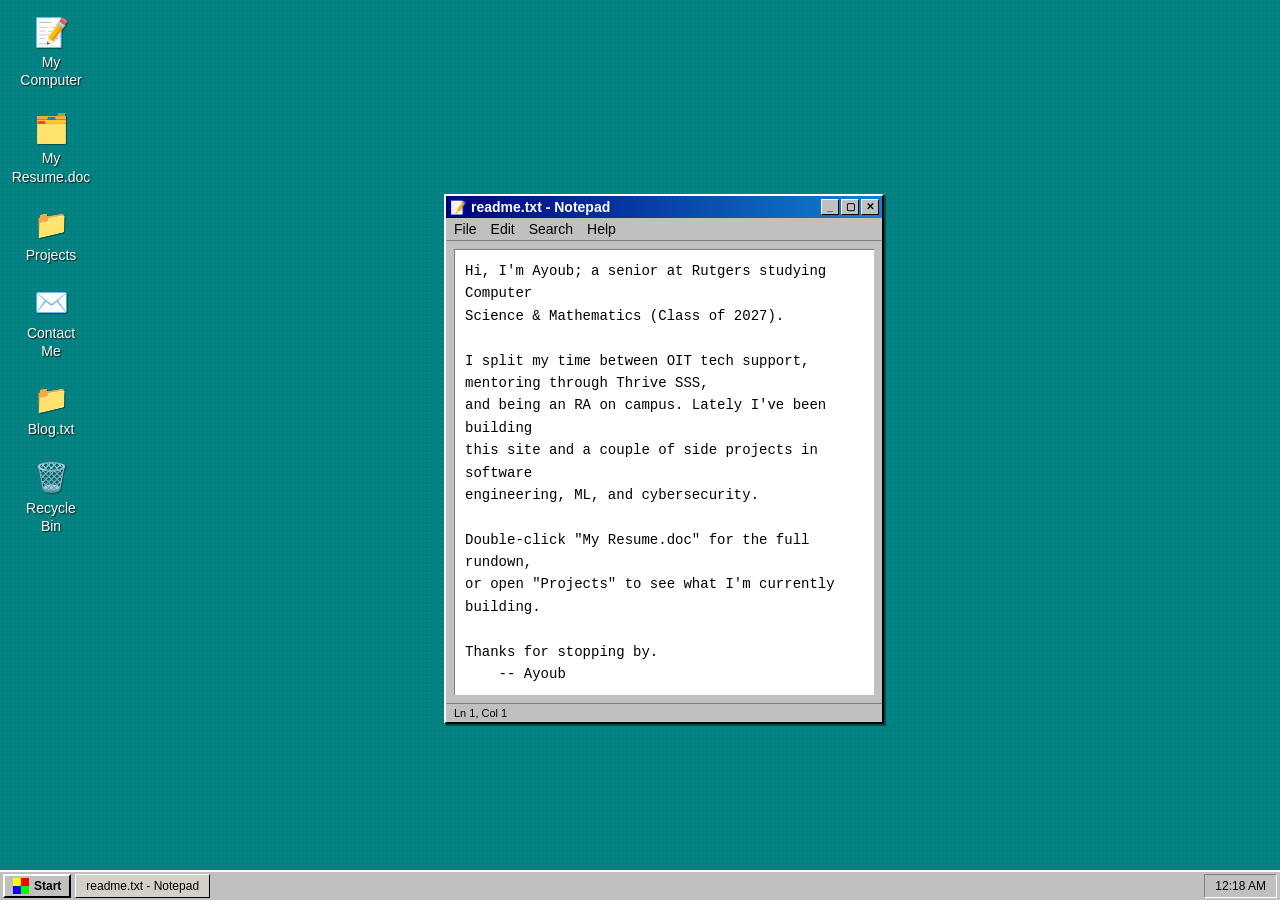
<file: index.html>
<!DOCTYPE html>
<html lang="en">
<head>
<meta charset="UTF-8">
<meta name="viewport" content="width=device-width, initial-scale=1.0">
<title>Ayoub Mallah — AYOUB95</title>
<link rel="stylesheet" href="style.css">
</head>
<body>

<div id="desktop">

  <!-- ===== Desktop icons ===== -->
  <div class="icon" data-window="about" tabindex="0">
    <div class="icon-img icon-about"></div>
    <span>My Computer</span>
  </div>

  <div class="icon" data-window="resume" tabindex="0">
    <div class="icon-img icon-resume"></div>
    <span>My Resume.doc</span>
  </div>

  <div class="icon" data-window="projects" tabindex="0">
    <div class="icon-img icon-folder"></div>
    <span>Projects</span>
  </div>

  <div class="icon" data-window="contact" tabindex="0">
    <div class="icon-img icon-mail"></div>
    <span>Contact Me</span>
  </div>

  <div class="icon" data-window="blog" tabindex="0">
  <div class="icon-img icon-folder"></div>
  <span>Blog.txt</span>
</div>

  <div class="icon" data-window="bin" tabindex="0">
    <div class="icon-img icon-bin"></div>
    <span>Recycle Bin</span>
  </div>

  <!-- ===== Window: About ===== -->
  <div class="window" id="window-about" style="top:50px; left:80px; width:440px;">
    <div class="title-bar">
      <span class="title-text"><span class="title-icon icon-about"></span>readme.txt - Notepad</span>
      <div class="title-controls">
        <button class="min-btn" aria-label="Minimize">_</button>
        <button class="max-btn" aria-label="Maximize">▢</button>
        <button class="close-btn" aria-label="Close">✕</button>
      </div>
    </div>
    <div class="menu-bar"><span>File</span><span>Edit</span><span>Search</span><span>Help</span></div>
    <div class="window-body notepad-body">Hi, I'm Ayoub; a senior at Rutgers studying Computer
Science &amp; Mathematics (Class of 2027).

I split my time between OIT tech support, mentoring through Thrive SSS,
and being an RA on campus. Lately I've been building
this site and a couple of side projects in software
engineering, ML, and cybersecurity.

Double-click "My Resume.doc" for the full rundown,
or open "Projects" to see what I'm currently building.

Thanks for stopping by.
    -- Ayoub</div>
    <div class="status-bar"><span>Ln 1, Col 1</span></div>
  </div>

  <!-- ===== Window: Resume ===== -->
  <div class="window" id="window-resume" style="top:40px; left:140px; width:520px; height:460px;">
  <div class="title-bar">
    <span class="title-text"><span class="title-icon icon-resume"></span>My Resume.pdf - WordPad</span>
    <div class="title-controls">
      <button class="min-btn" aria-label="Minimize">_</button>
      <button class="max-btn" aria-label="Maximize">▢</button>
      <button class="close-btn" aria-label="Close">✕</button>
    </div>
  </div>
  <div class="menu-bar"><span>File</span><span>Edit</span><span>View</span><span>Help</span></div>
  <div class="window-body" style="padding:0;">
    <embed src="Ayoub_s_Resume_SWE-1.pdf" type="application/pdf" width="100%" height="100%" />
  </div>
  <div class="status-bar">
    <span>Page 1</span>
    <a class="win95-btn" href="Ayoub_s_Resume_SWE-1.pdf" download>Download PDF</a>
  </div>
</div>

  <!-- ===== Window: Projects ===== -->
  <div class="window" id="window-projects" style="top:90px; left:220px; width:400px;">
    <div class="title-bar">
      <span class="title-text"><span class="title-icon icon-folder"></span>Projects</span>
      <div class="title-controls">
        <button class="min-btn" aria-label="Minimize">_</button>
        <button class="max-btn" aria-label="Maximize">▢</button>
        <button class="close-btn" aria-label="Close">✕</button>
      </div>
    </div>
    <div class="menu-bar"><span>File</span><span>Edit</span><span>View</span><span>Help</span></div>
    <div class="window-body projects-body">
  <div class="project-item">
    <span class="small-icon">🤖</span>
    <div>
      <b>Portfolio Website</b> &mdash; <i>Always in progress</i>
      <ul>
        <li>Designed and built a full-stack personal portfolio site with a custom Windows 95-themed interface; backend built with FastAPI and SQLite, deployed via GitHub Pages</li>
        <li>Engineered responsive layout, centering, and readability across screen sizes, and implemented functional, fillable form elements while preserving the constraints of the retro desktop UI</li>
      </ul>
    </div>
  </div>

  <div class="project-item">
    <span class="small-icon">🎓</span>
    <div>
      <b>RU Professor Insights</b> &mdash; <i>in progress</i>
      <p>A RAG-powered chatbot for looking up professor and course ratings, built on publicly sourced review data. Currently scoping the data pipeline and vector search layer.</p>
    </div>
  </div>

  <div class="project-item">
    <span class="small-icon">🎵</span>
    <div>
      <b>Music Database</b>
      <ul>
        <li>Designed a normalized MySQL relational schema (artists, albums, songs, users, ratings) for a Data Management for Data Science course project, applying foreign-key constraints and appropriate data typing to minimize redundancy</li>
        <li>Built the full Python/MySQL data layer, implementing functions to populate the database and answer analytical queries such as most prolific artists by year range, top song genres, and most-engaged users</li>
      </ul>
    </div>
  </div>

  <div class="project-item">
    <span class="small-icon">🗂️</span>
    <div>
      <b>More coming soon</b>
      <p>This folder is under construction &mdash; check back for updates as new builds ship.</p>
    </div>
  </div>
</div>
      </div>
    </div>
    <div class="status-bar"><span>2 object(s)</span></div>
  </div>

  <!-- ===== Window: Contact ===== -->
  <div class="window" id="window-contact" style="top:130px; left:180px; width:380px;">
    <div class="title-bar">
      <span class="title-text"><span class="title-icon icon-mail"></span>New Message</span>
      <div class="title-controls">
        <button class="min-btn" aria-label="Minimize">_</button>
        <button class="max-btn" aria-label="Maximize">▢</button>
        <button class="close-btn" aria-label="Close">✕</button>
      </div>
    </div>
    <div class="menu-bar"><span>File</span><span>Edit</span><span>Insert</span><span>Help</span></div>
    <div class="window-body contact-body">
      <table class="mail-fields">
        <tr><td>To:</td><td>ayoub.mallah@rutgers.edu</td></tr>
        <tr><td>Phone:</td><td>(339) 666-0799</td></tr>
        <tr><td>LinkedIn:</td><td><a href="https://www.linkedin.com/in/ayoub-mallah/" target="_blank" rel="noopener">LinkedIn</a></td></tr>
      </table>
      <hr>
      <p>Reach out about internships, co-ops, research, or just to say hi &mdash; I usually reply within a day or two.</p>
      <div class="download-row">
        <a class="win95-btn" href="mailto:ayoub.mallah@rutgers.edu">Compose Email</a>
      </div>
    </div>
    <div class="status-bar"><span>Ready</span></div>
  </div>

  <!-- ===== Window: Blog ===== -->
<div class="window" id="window-blog" style="top:70px; left:160px; width:420px; height:400px;">
  <div class="title-bar">
    <span class="title-text"><span class="title-icon icon-folder"></span>blog.txt - Notepad</span>
    <div class="title-controls">
      <button class="min-btn" aria-label="Minimize">_</button>
      <button class="max-btn" aria-label="Maximize">▢</button>
      <button class="close-btn" aria-label="Close">✕</button>
    </div>
  </div>
  <div class="menu-bar"><span>File</span><span>Edit</span><span>Search</span><span>Help</span></div>
  <div class="window-body notepad-body" id="blog-posts">
    Loading posts...
  </div>
  <div class="status-bar"><span id="blog-status">Ready</span></div>
</div>
  <!-- ===== Window: Recycle Bin ===== -->
  <div class="window" id="window-bin" style="top:160px; left:260px; width:300px;">
    <div class="title-bar">
      <span class="title-text"><span class="title-icon icon-bin"></span>Recycle Bin</span>
      <div class="title-controls">
        <button class="min-btn" aria-label="Minimize">_</button>
        <button class="max-btn" aria-label="Maximize">▢</button>
        <button class="close-btn" aria-label="Close">✕</button>
      </div>
    </div>
    <div class="window-body">
      <p>The Recycle Bin is empty.</p>
    </div>
    <div class="status-bar"><span>0 object(s)</span></div>
  </div>

  <!-- ===== Shutdown screen ===== -->
  <div id="shutdown-screen">
    <p>It's now safe to close this tab.</p>
    <button class="win95-btn" id="restart-btn">Restart AYOUB95</button>
  </div>

</div>

<!-- ===== Taskbar ===== -->
<div id="taskbar">
  <button id="start-btn"><span class="start-flag"></span><span>Start</span></button>
  <div id="taskbar-windows"></div>
  <div id="tray"><span id="clock"></span></div>
</div>

<!-- ===== Start menu ===== -->
<div id="start-menu">
  <div class="start-menu-side">AYOUB95</div>
  <div class="start-menu-items">
    <div class="start-item" data-window="about">My Computer</div>
    <div class="start-item" data-window="resume">My Resume.doc</div>
    <div class="start-item" data-window="projects">Projects</div>
    <div class="start-item" data-window="contact">Contact Me</div>
    <div class="start-item" data-window="blog">Blog.txt</div>
    <div class="start-divider"></div>
    <div class="start-item" id="shutdown-item">Shut Down...</div>
  </div>
</div>
  
<script src="script.js?v=2"></script>
</body>
</html>
</file>
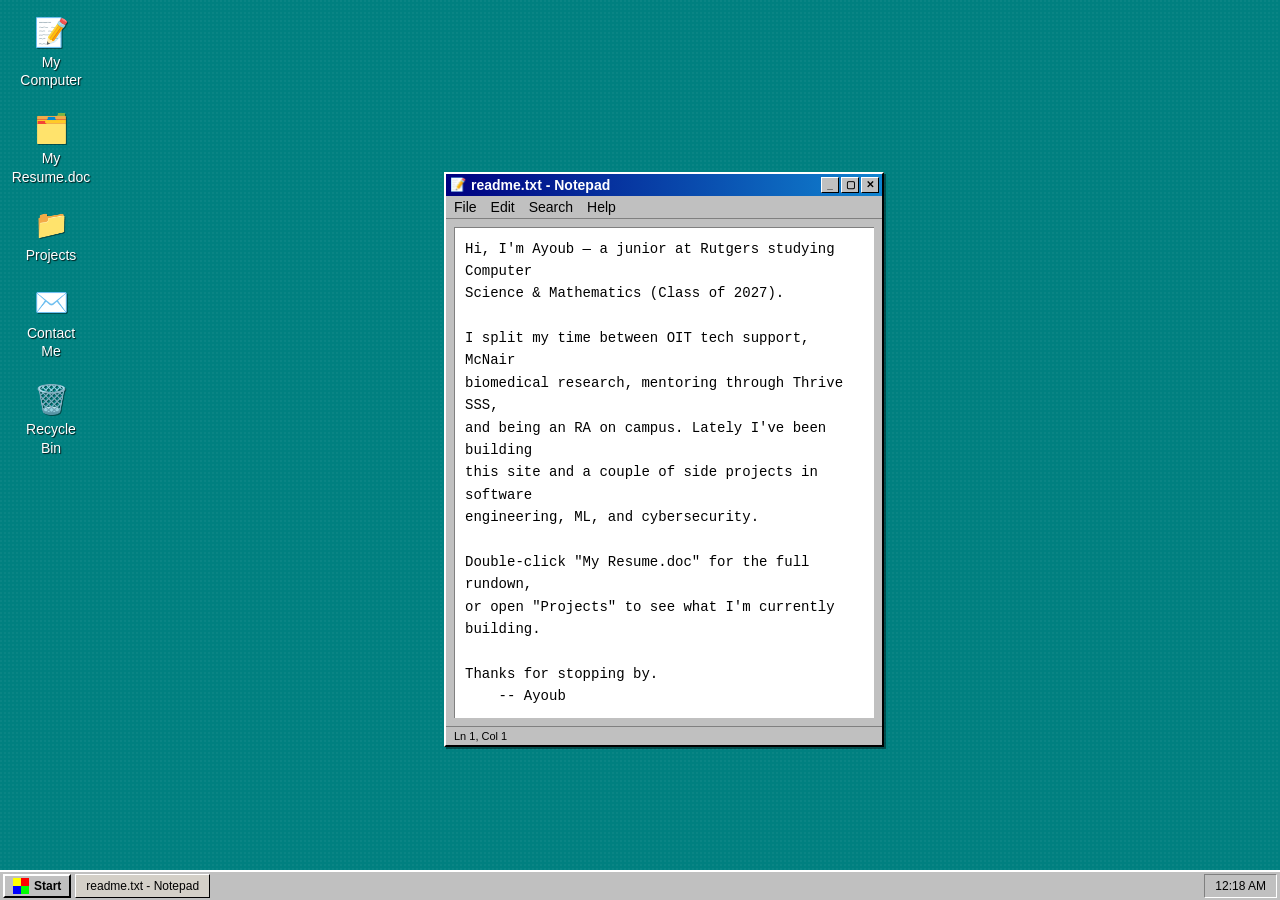
<file: index(1).html>
<!DOCTYPE html>
<html lang="en">
<head>
<meta charset="UTF-8">
<meta name="viewport" content="width=device-width, initial-scale=1.0">
<title>Ayoub Mallah — AYOUB95</title>
<link rel="stylesheet" href="style.css">
</head>
<body>

<div id="desktop">

  <!-- ===== Desktop icons ===== -->
  <div class="icon" data-window="about" tabindex="0">
    <div class="icon-img icon-about"></div>
    <span>My Computer</span>
  </div>

  <div class="icon" data-window="resume" tabindex="0">
    <div class="icon-img icon-resume"></div>
    <span>My Resume.doc</span>
  </div>

  <div class="icon" data-window="projects" tabindex="0">
    <div class="icon-img icon-folder"></div>
    <span>Projects</span>
  </div>

  <div class="icon" data-window="contact" tabindex="0">
    <div class="icon-img icon-mail"></div>
    <span>Contact Me</span>
  </div>

  <div class="icon" data-window="bin" tabindex="0">
    <div class="icon-img icon-bin"></div>
    <span>Recycle Bin</span>
  </div>

  <!-- ===== Window: About ===== -->
  <div class="window" id="window-about" style="top:50px; left:80px; width:440px;">
    <div class="title-bar">
      <span class="title-text"><span class="title-icon icon-about"></span>readme.txt - Notepad</span>
      <div class="title-controls">
        <button class="min-btn" aria-label="Minimize">_</button>
        <button class="max-btn" aria-label="Maximize">▢</button>
        <button class="close-btn" aria-label="Close">✕</button>
      </div>
    </div>
    <div class="menu-bar"><span>File</span><span>Edit</span><span>Search</span><span>Help</span></div>
    <div class="window-body notepad-body">Hi, I'm Ayoub — a junior at Rutgers studying Computer
Science &amp; Mathematics (Class of 2027).

I split my time between OIT tech support, McNair
biomedical research, mentoring through Thrive SSS,
and being an RA on campus. Lately I've been building
this site and a couple of side projects in software
engineering, ML, and cybersecurity.

Double-click "My Resume.doc" for the full rundown,
or open "Projects" to see what I'm currently building.

Thanks for stopping by.
    -- Ayoub</div>
    <div class="status-bar"><span>Ln 1, Col 1</span></div>
  </div>

  <!-- ===== Window: Resume ===== -->
  <div class="window" id="window-resume" style="top:40px; left:140px; width:520px; height:460px;">
    <div class="title-bar">
      <span class="title-text"><span class="title-icon icon-resume"></span>My Resume.doc - WordPad</span>
      <div class="title-controls">
        <button class="min-btn" aria-label="Minimize">_</button>
        <button class="max-btn" aria-label="Maximize">▢</button>
        <button class="close-btn" aria-label="Close">✕</button>
      </div>
    </div>
    <div class="menu-bar"><span>File</span><span>Edit</span><span>View</span><span>Help</span></div>
    <div class="window-body">
      <div class="resume-body">
        <h1>Ayoub Mallah</h1>
        <p class="contact-line">Lynn, MA 01905 &nbsp;|&nbsp; (339) 666-0799 &nbsp;|&nbsp; ayoub.mallah@rutgers.edu &nbsp;|&nbsp; <a href="https://www.linkedin.com/in/ayoub-mallah/" target="_blank" rel="noopener">LinkedIn</a></p>

        <div class="section-title">EDUCATION</div>
        <p><b>Rutgers University&ndash;New Brunswick</b>, Piscataway, NJ &mdash; Aug 2023&ndash;May 2027 (expected)<br>
        Bachelor of Science, Computer Science &amp; Mathematics<br>
        Relevant Coursework: Data Structures, Computer Architecture, Linear Algebra, Probability Theory, Linear Programming, Differential Equations, Design and Analysis of Algorithms<br>
        GPA: 3.6</p>

        <div class="section-title">HONORS &amp; SKILLS</div>
        <ul>
          <li>Posse Foundation Full-Tuition Leadership Scholarship (2022&ndash;2027)</li>
          <li>Dean's List &ndash; Fall 2024, Spring 2025, Fall 2025, Spring 2026</li>
          <li>Java, C, Python, MATLAB, LaTeX, Lean 4, ServiceNow, Five9</li>
        </ul>

        <div class="section-title">EXPERIENCE</div>
        <p class="small-label">Rutgers University Office of Information Technology, Piscataway, NJ</p>
        <p><i>IT Consultant &rarr; Level 2 IT Specialist &amp; Supervisor-in-Training</i> &mdash; Oct 2023&ndash;Present</p>
        <ul>
          <li>Provide advanced technical support through office dispatch visits and complex troubleshooting.</li>
          <li>Resolve hardware, software, and enterprise system issues via ServiceNow and Five9, ensuring efficient ticket management and user satisfaction.</li>
          <li>Deliver remote and in-person desktop support, including network connectivity, system configuration, and application troubleshooting.</li>
          <li>Oversee day-to-day computer lab operations and supervise lab staff as part of supervisor-in-training responsibilities.</li>
          <li>Serve on the after-hours data center support team, monitoring critical infrastructure and independently escalating calls when the Help Desk is closed.</li>
        </ul>

        <p class="small-label">Rutgers University &ndash; Biomedical Engineering Department, Piscataway, NJ</p>
        <p><i>McNair Scholar Research Intern</i> &mdash; Summer 2025</p>
        <ul>
          <li>Conducted tensile testing of ligament analogs using an Instron 5869, designing experiments across baseline, damaged, and treatment groups to analyze stress&ndash;strain curves for tensile strength and modulus.</li>
          <li>Presented findings at the McNair Summer Research Symposium, highlighting potential applications in regenerative biomaterials and neurotechnology.</li>
        </ul>

        <p class="small-label">Rutgers University &ndash; Residence Life, Piscataway, NJ</p>
        <p><i>Resident Advisor</i> &mdash; Aug 2025&ndash;Present</p>
        <ul>
          <li>Support the academic, personal, and social development of residents within an on-campus community.</li>
          <li>Mediate conflicts, enforce community standards, and respond to residential concerns and crises in a timely and professional manner.</li>
          <li>Plan and facilitate community-building and educational programming for residents.</li>
        </ul>

        <p class="small-label">Rutgers University &ndash; Thrive SSS, Piscataway, NJ</p>
        <p><i>Peer Mentor</i> &mdash; Oct 2024&ndash;Present</p>
        <ul>
          <li>Provide holistic support to first-generation, low-income, and students with documented disabilities across academic coursework, professional career development, and personal life development.</li>
        </ul>

        <p class="small-label">KIPP Academy, Lynn, MA</p>
        <p><i>Operations Intern</i> &mdash; Jul 2024&ndash;Aug 2024</p>
        <ul>
          <li>Prepared facilities and instructional materials for the academic year by coordinating resources and supporting teacher onboarding.</li>
        </ul>

        <p class="small-label">Charles River Associates, Boston, MA</p>
        <p><i>Marketing Intern</i> &mdash; Jul 2023&ndash;Aug 2023</p>
        <ul>
          <li>Organized B-roll video assets in Excel to streamline internal and external event production workflows.</li>
          <li>Built presentations on email marketing performance by transforming Excel data into charts and conducting multi-year analysis.</li>
          <li>Edited and formatted CRA's monthly Antitrust and Competition Practice newsletter, enhancing clarity and communication of publications, projects, and events.</li>
        </ul>

        <div class="download-row">
          <a class="win95-btn" href="Ayoub_Mallah_Resume.pdf" target="_blank" rel="noopener">Download PDF</a>
          <a class="win95-btn" href="mailto:ayoub.mallah@rutgers.edu">Email Me</a>
        </div>
      </div>
    </div>
    <div class="status-bar"><span>Page 1</span></div>
  </div>

  <!-- ===== Window: Projects ===== -->
  <div class="window" id="window-projects" style="top:90px; left:220px; width:400px;">
    <div class="title-bar">
      <span class="title-text"><span class="title-icon icon-folder"></span>Projects</span>
      <div class="title-controls">
        <button class="min-btn" aria-label="Minimize">_</button>
        <button class="max-btn" aria-label="Maximize">▢</button>
        <button class="close-btn" aria-label="Close">✕</button>
      </div>
    </div>
    <div class="menu-bar"><span>File</span><span>Edit</span><span>View</span><span>Help</span></div>
    <div class="window-body projects-body">
      <div class="project-item">
        <span class="small-icon">🤖</span>
        <div>
          <b>RU Professor Insights</b> &mdash; <i>in progress</i>
          <p>A RAG-powered chatbot for looking up professor and course ratings, built on publicly sourced review data. Currently scoping the data pipeline and vector search layer.</p>
        </div>
      </div>
      <div class="project-item">
        <span class="small-icon">🗂️</span>
        <div>
          <b>More coming soon</b>
          <p>This folder is under construction &mdash; check back for updates as new builds ship.</p>
        </div>
      </div>
    </div>
    <div class="status-bar"><span>2 object(s)</span></div>
  </div>

  <!-- ===== Window: Contact ===== -->
  <div class="window" id="window-contact" style="top:130px; left:180px; width:380px;">
    <div class="title-bar">
      <span class="title-text"><span class="title-icon icon-mail"></span>New Message</span>
      <div class="title-controls">
        <button class="min-btn" aria-label="Minimize">_</button>
        <button class="max-btn" aria-label="Maximize">▢</button>
        <button class="close-btn" aria-label="Close">✕</button>
      </div>
    </div>
    <div class="menu-bar"><span>File</span><span>Edit</span><span>Insert</span><span>Help</span></div>
    <div class="window-body contact-body">
      <table class="mail-fields">
        <tr><td>To:</td><td>ayoub.mallah@rutgers.edu</td></tr>
        <tr><td>Phone:</td><td>(339) 666-0799</td></tr>
        <tr><td>LinkedIn:</td><td><a href="#" target="_blank" rel="noopener">linkedin.com/in/ayoubmallah</a></td></tr>
      </table>
      <hr>
      <p>Reach out about internships, co-ops, research, or just to say hi &mdash; I usually reply within a day or two.</p>
      <div class="download-row">
        <a class="win95-btn" href="mailto:ayoub.mallah@rutgers.edu">Compose Email</a>
      </div>
    </div>
    <div class="status-bar"><span>Ready</span></div>
  </div>

  <!-- ===== Window: Recycle Bin ===== -->
  <div class="window" id="window-bin" style="top:160px; left:260px; width:300px;">
    <div class="title-bar">
      <span class="title-text"><span class="title-icon icon-bin"></span>Recycle Bin</span>
      <div class="title-controls">
        <button class="min-btn" aria-label="Minimize">_</button>
        <button class="max-btn" aria-label="Maximize">▢</button>
        <button class="close-btn" aria-label="Close">✕</button>
      </div>
    </div>
    <div class="window-body">
      <p>The Recycle Bin is empty.</p>
    </div>
    <div class="status-bar"><span>0 object(s)</span></div>
  </div>

  <!-- ===== Shutdown screen ===== -->
  <div id="shutdown-screen">
    <p>It's now safe to close this tab.</p>
    <button class="win95-btn" id="restart-btn">Restart AYOUB95</button>
  </div>

</div>

<!-- ===== Taskbar ===== -->
<div id="taskbar">
  <button id="start-btn"><span class="start-flag"></span><span>Start</span></button>
  <div id="taskbar-windows"></div>
  <div id="tray"><span id="clock"></span></div>
</div>

<!-- ===== Start menu ===== -->
<div id="start-menu">
  <div class="start-menu-side">AYOUB95</div>
  <div class="start-menu-items">
    <div class="start-item" data-window="about">My Computer</div>
    <div class="start-item" data-window="resume">My Resume.doc</div>
    <div class="start-item" data-window="projects">Projects</div>
    <div class="start-item" data-window="contact">Contact Me</div>
    <div class="start-divider"></div>
    <div class="start-item" id="shutdown-item">Shut Down...</div>
  </div>
</div>

<script src="script.js"></script>
</body>
</html>
</file>
<file: style.css>
/* ===== Windows 95 theme ===== */

:root {
  --face: #C0C0C0;
  --face-light: #DFDFDF;
  --shadow: #808080;
  --dark-shadow: #000000;
  --highlight: #FFFFFF;
  --titlebar-active: linear-gradient(90deg, #000080, #1084d0);
  --titlebar-inactive: linear-gradient(90deg, #808080, #b5b5b5);
  --desktop-teal: #008080;
  --win-blue: #0000AA;
}

* { box-sizing: border-box; }

html, body {
  margin: 0;
  padding: 0;
  height: 100%;
  overflow: hidden;
  font-family: "Pixelated MS Sans Serif", "Tahoma", "Segoe UI", Geneva, Verdana, sans-serif;
  font-size: 14px;
  background: var(--desktop-teal);
}

/* subtle desktop texture so it isn't a flat block of teal */
#desktop {
  position: relative;
  width: 100%;
  height: calc(100% - 30px);
  background-color: var(--desktop-teal);
  background-image:
    radial-gradient(circle at 1px 1px, rgba(255,255,255,0.04) 1px, transparent 0);
  background-size: 4px 4px;
  overflow: hidden;
  padding: 12px;
}

/* ===== 3D bevel helpers ===== */
.raised {
  border-top: 2px solid var(--highlight);
  border-left: 2px solid var(--highlight);
  border-right: 2px solid var(--dark-shadow);
  border-bottom: 2px solid var(--dark-shadow);
}
.inset {
  border-top: 2px solid var(--shadow);
  border-left: 2px solid var(--shadow);
  border-right: 2px solid var(--highlight);
  border-bottom: 2px solid var(--highlight);
}

/* ===== Desktop icons ===== */
.icon {
  width: 78px;
  display: flex;
  flex-direction: column;
  align-items: center;
  gap: 4px;
  margin-bottom: 14px;
  cursor: pointer;
  user-select: none;
  padding: 4px 2px;
}
.icon span {
  color: #fff;
  text-align: center;
  text-shadow: 1px 1px 1px rgba(0,0,0,0.8);
  padding: 1px 3px;
  line-height: 1.3;
}
.icon.selected span {
  background: var(--win-blue);
}
.icon-img {
  width: 32px;
  height: 32px;
  background-size: contain;
  background-repeat: no-repeat;
  background-position: center;
  image-rendering: pixelated;
  display: flex;
  align-items: center;
  justify-content: center;
  font-size: 26px;
  filter: drop-shadow(1px 1px 0px rgba(0,0,0,0.4));
}
.icon-about::before { content: "📝"; }
.icon-resume::before { content: "🗂️"; }
.icon-folder::before { content: "📁"; }
.icon-mail::before { content: "✉️"; }
.icon-bin::before { content: "🗑️"; }
.icon-img::before { font-size: 28px; }
.title-icon {
  width: 16px;
  height: 16px;
  font-size: 13px;
  display: inline-flex;
  align-items: center;
  justify-content: center;
  vertical-align: middle;
  margin-right: 2px;
}
.title-icon::before { font-size: 13px; }

/* ===== Windows ===== */
.window {
  position: absolute;
  background: var(--face);
  min-width: 260px;
  box-shadow: 2px 2px 0 rgba(0,0,0,0.4);
  display: none;
  flex-direction: column;
  border-top: 2px solid var(--highlight);
  border-left: 2px solid var(--highlight);
  border-right: 2px solid var(--dark-shadow);
  border-bottom: 2px solid var(--dark-shadow);
}
.window.open { display: flex; }
.window.maximized {
  top: 0 !important;
  left: 0 !important;
  width: 100% !important;
  height: calc(100% - 30px) !important;
}

.title-bar {
  background: var(--titlebar-inactive);
  color: #fff;
  display: flex;
  align-items: center;
  justify-content: space-between;
  padding: 3px 3px 3px 4px;
  font-weight: bold;
  cursor: default;
  flex-shrink: 0;
}
.window.active .title-bar {
  background: var(--titlebar-active);
}
.title-text {
  display: flex;
  align-items: center;
  gap: 3px;
  white-space: nowrap;
  overflow: hidden;
  text-overflow: ellipsis;
}
.title-controls {
  display: flex;
  gap: 2px;
}
.title-controls button {
  width: 18px;
  height: 16px;
  background: var(--face);
  border-top: 1px solid var(--highlight);
  border-left: 1px solid var(--highlight);
  border-right: 1px solid var(--dark-shadow);
  border-bottom: 1px solid var(--dark-shadow);
  font-size: 10px;
  font-weight: bold;
  line-height: 1;
  color: #000;
  cursor: pointer;
  padding: 0;
}
.title-controls button:active {
  border-top: 1px solid var(--dark-shadow);
  border-left: 1px solid var(--dark-shadow);
  border-right: 1px solid var(--highlight);
  border-bottom: 1px solid var(--highlight);
}

.menu-bar {
  background: var(--face);
  display: flex;
  gap: 14px;
  padding: 3px 8px;
  border-bottom: 1px solid var(--shadow);
  flex-shrink: 0;
}
.menu-bar span { cursor: default; }
.menu-bar span:hover { background: var(--win-blue); color: #fff; padding: 0 2px; }

.window-body {
  background: var(--face);
  padding: 10px;
  overflow-y: auto;
  flex: 1;
  min-height: 60px;
}

.notepad-body {
  background: #fff;
  color: #000;
  font-family: "Courier New", monospace;
  white-space: pre-wrap;
  padding: 10px;
  border-top: 1px solid var(--shadow);
  border-left: 1px solid var(--shadow);
  margin: 8px;
  min-height: 260px;
  font-size: 14px;
  line-height: 1.6;
}

.resume-body {
  background: #fff;
  color: #000;
  border: 1px solid var(--shadow);
  margin: 6px;
  padding: 16px 20px;
  font-family: "Tahoma", Geneva, sans-serif;
  overflow-y: auto;
}
.resume-body h1 {
  margin: 0 0 2px 0;
  font-size: 20px;
  border-bottom: 3px solid var(--win-blue);
  padding-bottom: 6px;
}
.resume-body .contact-line {
  font-size: 11px;
  color: #333;
  margin: 6px 0 10px 0;
}
.resume-body .section-title {
  background: var(--win-blue);
  color: #fff;
  font-weight: bold;
  padding: 3px 6px;
  margin: 14px 0 6px 0;
  font-size: 12px;
  letter-spacing: 0.5px;
}
.resume-body .small-label {
  font-weight: bold;
  margin: 6px 0 2px 0;
}
.resume-body p { margin: 4px 0; line-height: 1.4; }
.resume-body ul { margin: 4px 0 4px 18px; padding: 0; }
.resume-body li { margin-bottom: 3px; line-height: 1.35; }
.resume-body a { color: var(--win-blue); }

.download-row {
  margin-top: 16px;
  display: flex;
  gap: 8px;
}

.win95-btn {
  display: inline-block;
  background: var(--face);
  color: #000;
  text-decoration: none;
  padding: 5px 12px;
  border-top: 2px solid var(--highlight);
  border-left: 2px solid var(--highlight);
  border-right: 2px solid var(--dark-shadow);
  border-bottom: 2px solid var(--dark-shadow);
  cursor: pointer;
  font-size: 12px;
  font-family: inherit;
}
.win95-btn:active {
  border-top: 2px solid var(--dark-shadow);
  border-left: 2px solid var(--dark-shadow);
  border-right: 2px solid var(--highlight);
  border-bottom: 2px solid var(--highlight);
}

.projects-body { min-height: 160px; }
.projects-body ul {
  margin: 4px 0 4px 18px;
  padding: 0;
}
.projects-body li {
  margin-bottom: 3px;
  line-height: 1.35;
}
.project-item {
  display: flex;
  gap: 12px;
  align-items: flex-start;
  padding: 8px;
}
.project-item .small-icon { font-size: 30px; }
.project-item p { color: #444; margin: 4px 0 0 0; }

.status-bar {
  background: var(--face);
  border-top: 1px solid var(--shadow);
  padding: 3px 8px;
  font-size: 11px;
  flex-shrink: 0;
}

.contact-body { background: var(--face); }
.mail-fields {
  width: 100%;
  border-collapse: collapse;
  margin-bottom: 8px;
}
.mail-fields td {
  padding: 3px 4px;
  font-size: 12px;
}
.mail-fields td:first-child {
  font-weight: bold;
  width: 60px;
}
.contact-body hr {
  border: none;
  border-top: 1px solid var(--shadow);
  border-bottom: 1px solid var(--highlight);
  margin: 8px 0;
}

/* ===== Taskbar ===== */
#taskbar {
  position: fixed;
  bottom: 0;
  left: 0;
  width: 100%;
  height: 30px;
  background: var(--face);
  border-top: 2px solid var(--highlight);
  display: flex;
  align-items: center;
  padding: 2px 3px;
  gap: 4px;
  z-index: 9999;
}
#start-btn {
  display: flex;
  align-items: center;
  gap: 5px;
  background: var(--face);
  border-top: 2px solid var(--highlight);
  border-left: 2px solid var(--highlight);
  border-right: 2px solid var(--dark-shadow);
  border-bottom: 2px solid var(--dark-shadow);
  padding: 3px 8px;
  font-weight: bold;
  font-size: 12px;
  cursor: pointer;
  height: 24px;
}
#start-btn.active {
  border-top: 2px solid var(--dark-shadow);
  border-left: 2px solid var(--dark-shadow);
  border-right: 2px solid var(--highlight);
  border-bottom: 2px solid var(--highlight);
}
.start-flag {
  width: 16px;
  height: 16px;
  background: conic-gradient(#ff0000 0deg 90deg, #00ff00 90deg 180deg, #0000ff 180deg 270deg, #ffff00 270deg 360deg);
  display: inline-block;
}
#taskbar-windows {
  flex: 1;
  display: flex;
  gap: 4px;
  overflow: hidden;
}
.taskbar-item {
  background: var(--face);
  border-top: 1px solid var(--dark-shadow);
  border-left: 1px solid var(--dark-shadow);
  border-right: 1px solid var(--highlight);
  border-bottom: 1px solid var(--highlight);
  padding: 3px 10px;
  font-size: 12px;
  cursor: pointer;
  max-width: 160px;
  overflow: hidden;
  text-overflow: ellipsis;
  white-space: nowrap;
  height: 24px;
  display: flex;
  align-items: center;
}
.taskbar-item.active {
  border-top: 1px solid var(--highlight);
  border-left: 1px solid var(--highlight);
  border-right: 1px solid var(--dark-shadow);
  border-bottom: 1px solid var(--dark-shadow);
  background: #d4d0c8;
}
#tray {
  border-top: 1px solid var(--shadow);
  border-left: 1px solid var(--shadow);
  border-right: 1px solid var(--highlight);
  border-bottom: 1px solid var(--highlight);
  padding: 3px 10px;
  font-size: 12px;
  height: 24px;
  display: flex;
  align-items: center;
}

/* ===== Start menu ===== */
#start-menu {
  position: fixed;
  bottom: 30px;
  left: 0;
  width: 220px;
  background: var(--face);
  border-top: 2px solid var(--highlight);
  border-left: 2px solid var(--highlight);
  border-right: 2px solid var(--dark-shadow);
  border-bottom: 2px solid var(--dark-shadow);
  display: none;
  z-index: 10000;
  box-shadow: 2px 2px 0 rgba(0,0,0,0.4);
}
#start-menu.open { display: flex; }
.start-menu-side {
  width: 26px;
  background: linear-gradient(180deg, #000080, #1084d0);
  color: #fff;
  writing-mode: vertical-rl;
  transform: rotate(180deg);
  font-weight: bold;
  font-size: 15px;
  display: flex;
  align-items: flex-end;
  justify-content: center;
  padding: 10px 0;
  letter-spacing: 1px;
}
.start-menu-items {
  flex: 1;
  padding: 3px;
}
.start-item {
  padding: 7px 10px;
  font-size: 13px;
  cursor: pointer;
}
.start-item:hover {
  background: var(--win-blue);
  color: #fff;
}
.start-divider {
  border-top: 1px solid var(--shadow);
  border-bottom: 1px solid var(--highlight);
  margin: 4px 2px;
}

/* ===== Shutdown screen ===== */
#shutdown-screen {
  display: none;
  position: fixed;
  inset: 0;
  background: #000080;
  color: #fff;
  align-items: center;
  justify-content: center;
  flex-direction: column;
  gap: 16px;
  font-size: 16px;
  z-index: 20000;
}
#shutdown-screen.open { display: flex; }

/* ===== Responsive ===== */
@media (max-width: 640px) {
  .window {
    width: 92vw !important;
    left: 4vw !important;
    top: 40px !important;
  }
  .icon { width: 68px; }
  #start-menu { width: 180px; }
}

@media (prefers-reduced-motion: reduce) {
  * { transition: none !important; animation: none !important; }
}
</file>
